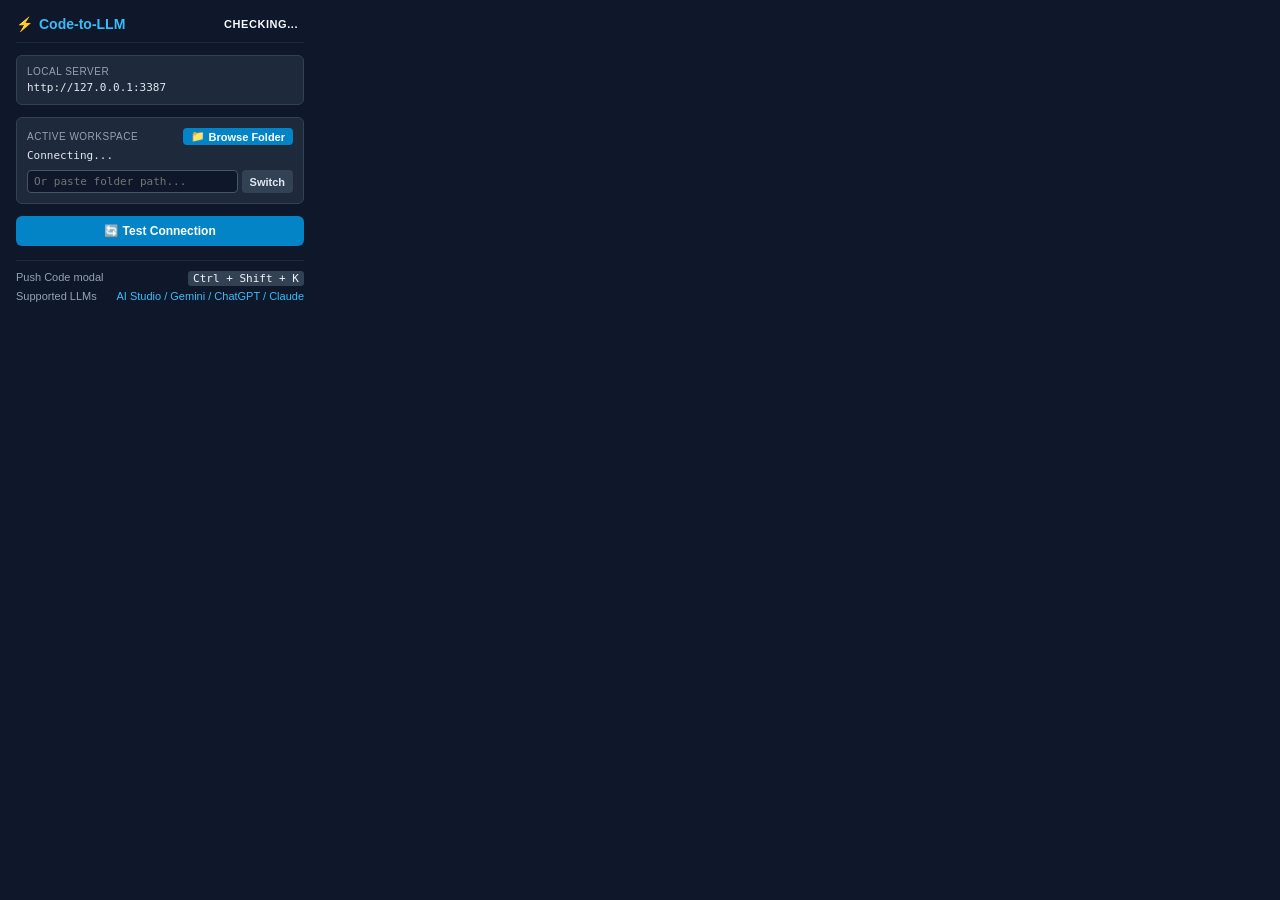
<file: extension/popup/popup.html>
<!DOCTYPE html>
<html lang="en">
<head>
  <meta charset="UTF-8">
  <title>Code-to-LLM Bridge</title>
  <style>
    * { box-sizing: border-box; margin: 0; padding: 0; }
    body {
      font-family: -apple-system, BlinkMacSystemFont, 'Segoe UI', Roboto, Helvetica, Arial, sans-serif;
      width: 320px;
      padding: 16px;
      background: #0f172a;
      color: #f8fafc;
      font-size: 13px;
    }
    .header {
      display: flex;
      align-items: center;
      justify-content: space-between;
      margin-bottom: 12px;
      padding-bottom: 10px;
      border-bottom: 1px solid #1e293b;
    }
    .title {
      font-weight: 700;
      font-size: 14px;
      color: #38bdf8;
      display: flex;
      align-items: center;
      gap: 6px;
    }
    .badge {
      font-size: 11px;
      padding: 2px 6px;
      border-radius: 4px;
      font-weight: 600;
      text-transform: uppercase;
      letter-spacing: 0.05em;
    }
    .badge-online { background: #064e3b; color: #34d399; border: 1px solid #059669; }
    .badge-offline { background: #450a0a; color: #f87171; border: 1px solid #dc2626; }

    .info-card {
      background: #1e293b;
      border: 1px solid #334155;
      border-radius: 6px;
      padding: 10px;
      margin-bottom: 12px;
    }
    .label {
      font-size: 10px;
      text-transform: uppercase;
      letter-spacing: 0.05em;
      color: #94a3b8;
      margin-bottom: 4px;
    }
    .value {
      font-family: monospace;
      color: #e2e8f0;
      word-break: break-all;
      font-size: 11px;
    }

    .btn {
      width: 100%;
      padding: 8px 12px;
      border: none;
      border-radius: 6px;
      font-weight: 600;
      font-size: 12px;
      cursor: pointer;
      display: flex;
      align-items: center;
      justify-content: center;
      gap: 6px;
      transition: background 0.15s ease;
    }
    .btn-primary { background: #0284c7; color: white; }
    .btn-primary:hover { background: #0369a1; }
    .btn-outline { background: transparent; border: 1px solid #334155; color: #cbd5e1; margin-top: 8px; }
    .btn-outline:hover { background: #1e293b; color: white; }

    .shortcuts {
      margin-top: 14px;
      padding-top: 10px;
      border-top: 1px solid #1e293b;
      font-size: 11px;
      color: #94a3b8;
    }
    .shortcut-row {
      display: flex;
      justify-content: space-between;
      margin-bottom: 4px;
    }
    .kbd {
      background: #334155;
      padding: 1px 5px;
      border-radius: 3px;
      color: #f1f5f9;
      font-family: monospace;
    }
  </style>
</head>
<body>
  <div class="header">
    <div class="title">
      <span>⚡</span> Code-to-LLM
    </div>
    <span id="statusBadge" class="badge badge-offline">Checking...</span>
  </div>

  <div class="info-card">
    <div class="label">Local Server</div>
    <div class="value" id="serverUrl">http://127.0.0.1:3387</div>
  </div>

  <div class="info-card">
    <div style="display: flex; align-items: center; justify-content: space-between; margin-bottom: 4px;">
      <div class="label" style="margin-bottom: 0;">Active Workspace</div>
      <button id="browseFolderBtn" title="Open File Explorer to choose folder" style="background: #0284c7; border: none; border-radius: 4px; color: #ffffff; font-size: 11px; font-weight: 600; padding: 2px 8px; cursor: pointer; display: flex; align-items: center; gap: 4px;">
        <span>📁</span> Browse Folder
      </button>
    </div>
    <div class="value" id="workspacePath">Connecting...</div>
    <div style="margin-top: 8px; display: flex; gap: 4px;">
      <input type="text" id="newWorkspaceInput" placeholder="Or paste folder path..." style="flex: 1; background: #0f172a; border: 1px solid #475569; border-radius: 4px; padding: 4px 6px; color: #f8fafc; font-size: 11px; font-family: monospace;" />
      <button id="switchWorkspaceBtn" style="background: #334155; border: none; border-radius: 4px; color: #e2e8f0; font-size: 11px; font-weight: 600; padding: 0 8px; cursor: pointer;">Switch</button>
    </div>
  </div>

  <button id="refreshBtn" class="btn btn-primary">
    🔄 Test Connection
  </button>

  <div class="shortcuts">
    <div class="shortcut-row">
      <span>Push Code modal</span>
      <span class="kbd">Ctrl + Shift + K</span>
    </div>
    <div class="shortcut-row">
      <span>Supported LLMs</span>
      <span style="color: #38bdf8;">AI Studio / Gemini / ChatGPT / Claude</span>
    </div>
  </div>

  <script src="popup.js"></script>
</body>
</html>
</file>
